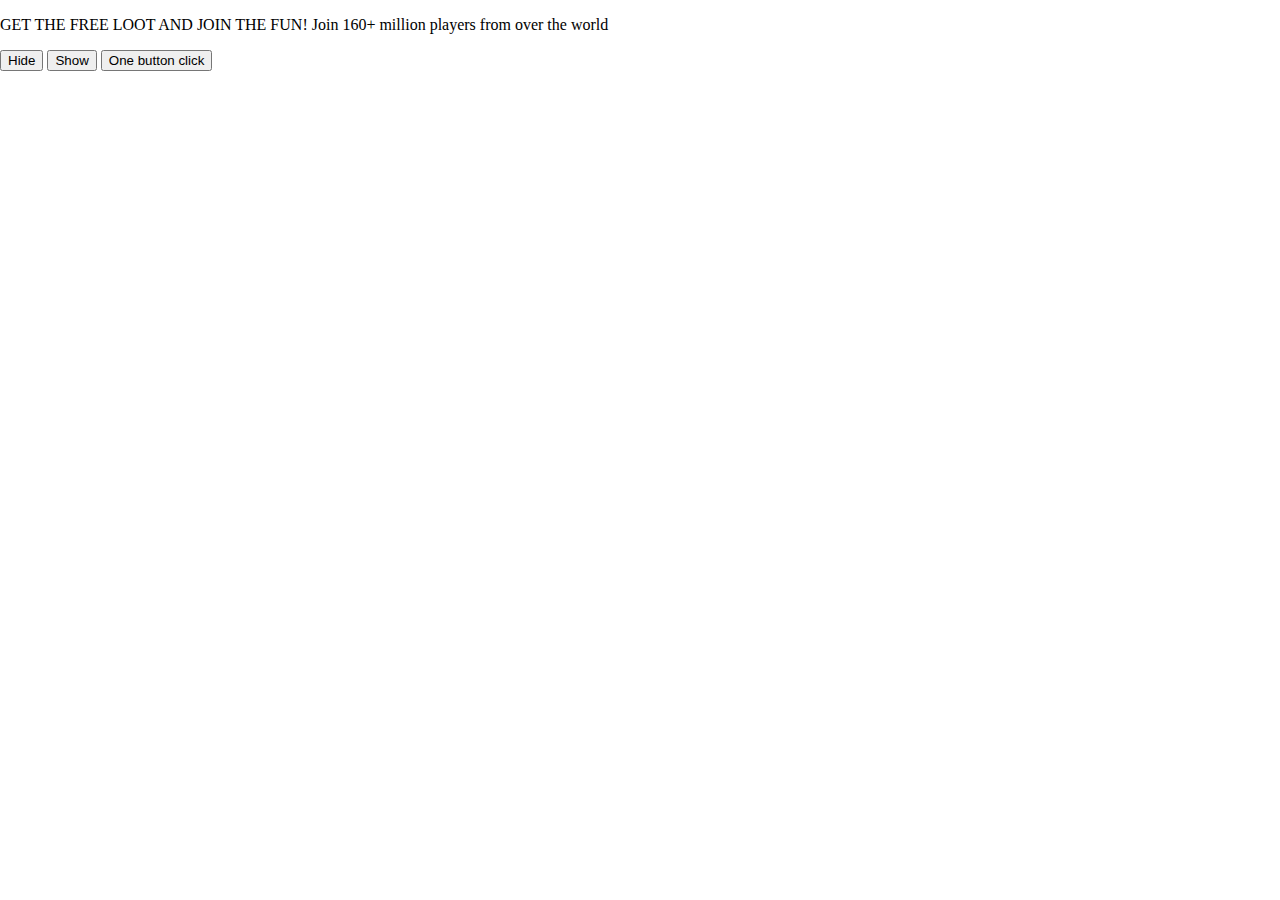
<file: leaning-phase/index.html>
<!DOCTYPE html>
<html lang="en">
<head>
    <meta charset="UTF-8">
    <meta http-equiv="X-UA-Compatible" content="IE=edge">
    <meta name="viewport" content="width=device-width, initial-scale=1.0">
    <link rel="stylesheet" href="./css/main.css">
    <title>Learning JS</title>
</head>
<body>
    
    <p id="lorem">
        GET THE FREE LOOT AND JOIN THE FUN!
  Join 160+ million players from over the world
    </p>

    <button onclick="hideElement()">Hide</button>
    <button onclick="showElement()">Show</button>
    <button onclick="oneClick()">One button click</button>


    <script src="./js/main.js"></script>
</body>
</html>
</file>
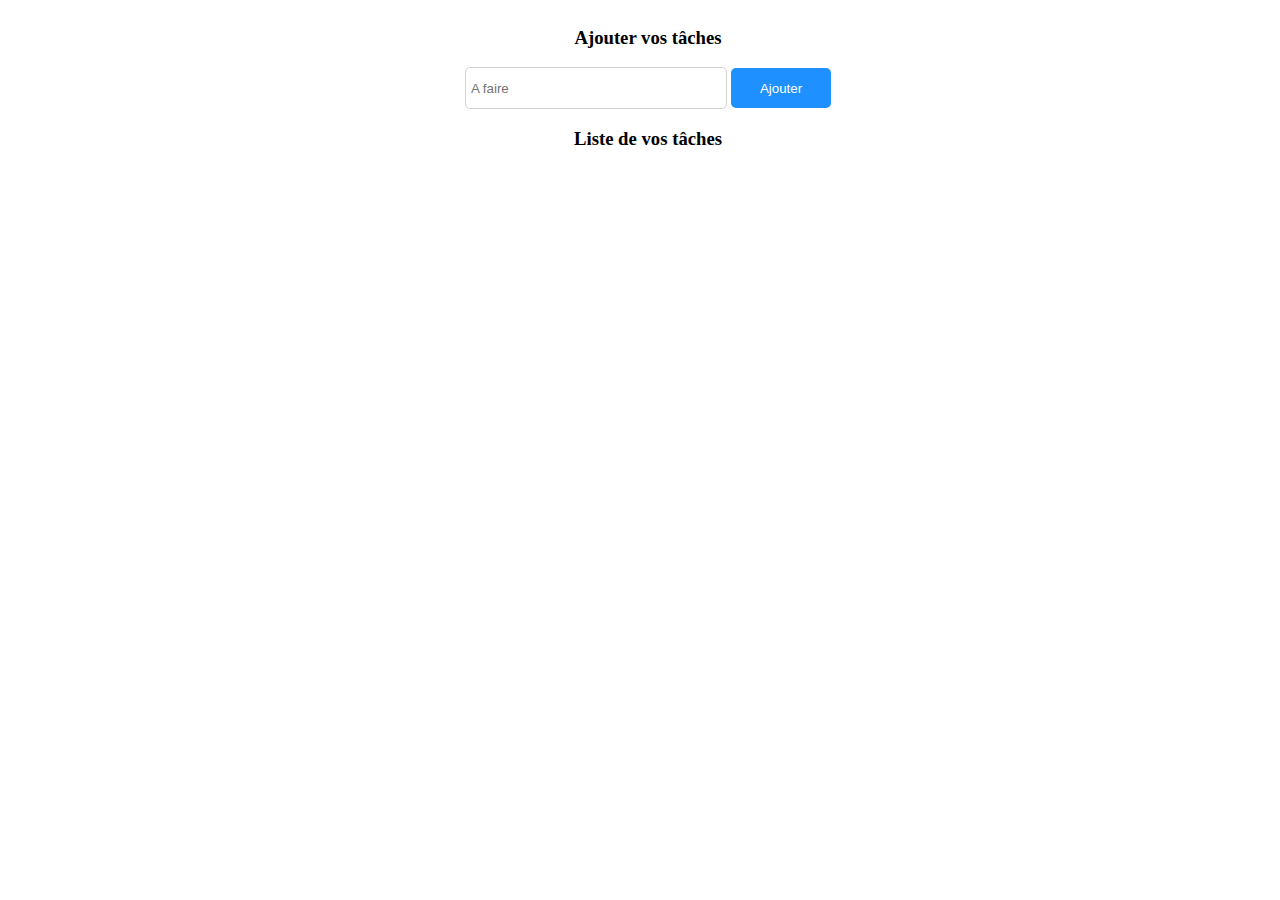
<file: todo/index.html>
<!DOCTYPE html>
<html lang="en">

<head>
    <meta charset="UTF-8">
    <meta http-equiv="X-UA-Compatible" content="IE=edge">
    <meta name="viewport" content="width=device-width, initial-scale=1.0">
    <link rel="stylesheet" href="css/main.css">
    <title>Todo</title>
</head>

<body>
    <div class="container">
        <h3>Ajouter vos tâches</h3>
        <div class="add-todo">
            <input type="text" placeholder="A faire" id="todoValue">
            <button class="btn-add" onclick="addTodo()">Ajouter</button>
        </div>
        <h3>Liste de vos tâches</h3>
        <div class="list-todo" id="list-todo">
            <!-- <div class="todo-item">
                <div>
                    <span>1</span>
                    <b>Cuisine</b>
                </div>
                <div>
                    <img src='./images/check-circle.svg' alt='' width='20'> &nbsp;
                    <img src='./images/trash-alt.svg' alt='' width='20'>
                </div>
            </div> -->
        </div>
    </div>

    <script src="js/script.js"></script>
</body>
</html>
</file>
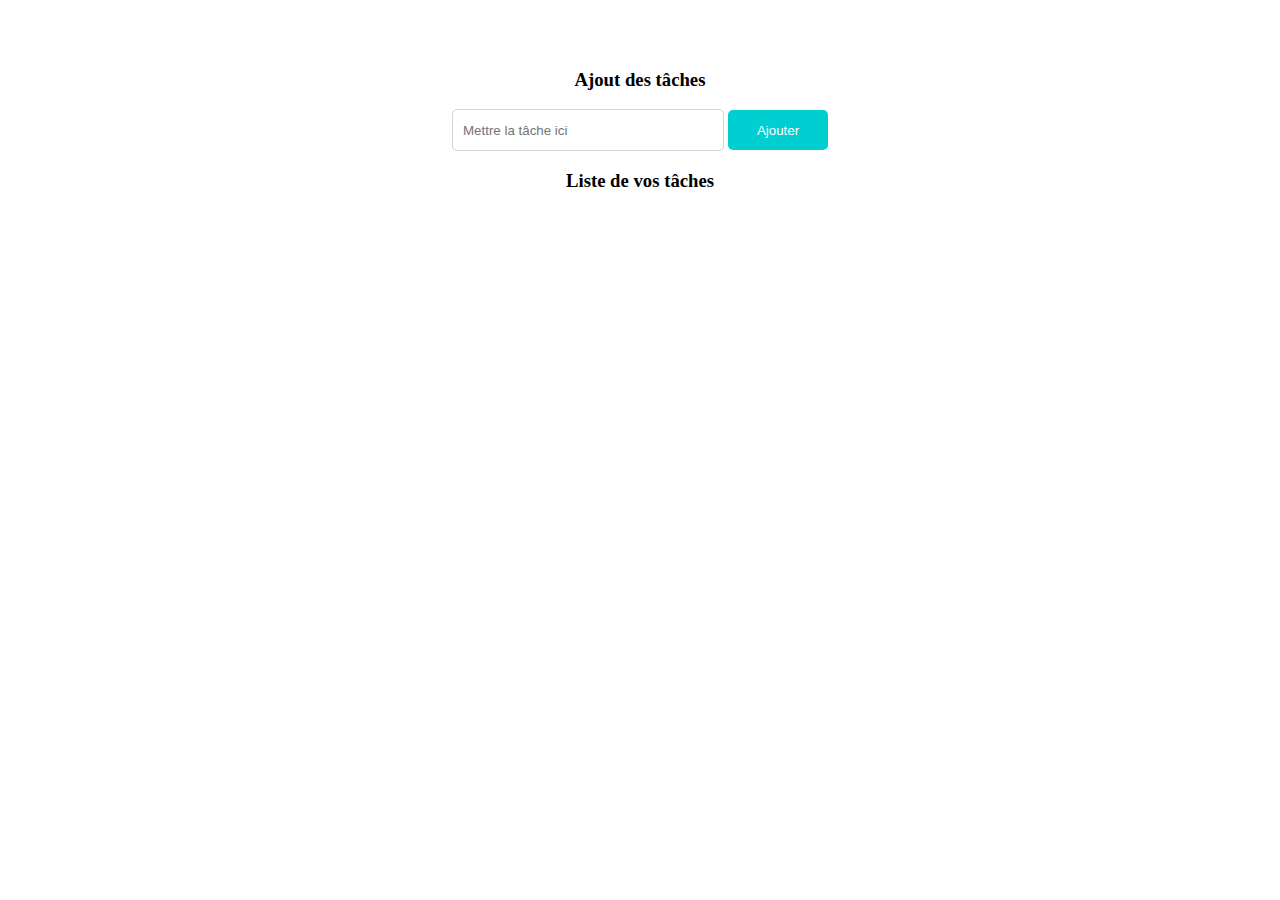
<file: leaning-phase/index2.html>
<!DOCTYPE html>
<html lang="en">
<head>
    <meta charset="UTF-8">
    <meta http-equiv="X-UA-Compatible" content="IE=edge">
    <meta name="viewport" content="width=device-width, initial-scale=1.0">
    <link rel="stylesheet" href="./css/main.css">
    <title>Todo app</title>
</head>
<body>
    <div class="todo-container">
        <h3>Ajout des tâches</h3>
        <div class="add-todo">
            <input type="text" placeholder="Mettre la tâche ici" id="todoValue">
            <button class="btn-add" id="btn-add" onclick="addTodoItem()">Ajouter</button>
        </div>
       <h3> Liste de vos tâches</h3>
        <div class="todo-list" id="todo-list">
            <!-- <div class="todo-item">
                <div>
                    <span>1</span>
                    <b>Contue de la ata</b>
                </div>
                <div class="actions">
                    <img src="../images/check-circle.svg" alt="" width="16">
                    <img src="../images/trash-alt.svg" alt="" width="16" onclick='deleteTodoItem(1)'>
                </div>
            </div> -->
            
        </div>
    </div>


    <script src="./js/main2.js"></script>
</body>
</html>
</file>
<file: leaning-phase/css/main.css>
#lorem {
  visibility: visible;
}

body {
  margin: 0;
  width: 100%;
  height: 100%;
}

body .todo-container {
  display: -webkit-box;
  display: -ms-flexbox;
  display: flex;
  -webkit-box-align: center;
      -ms-flex-align: center;
          align-items: center;
  width: 100%;
  -webkit-box-orient: vertical;
  -webkit-box-direction: normal;
      -ms-flex-direction: column;
          flex-direction: column;
  margin-top: 50px;
  -webkit-box-pack: center;
      -ms-flex-pack: center;
          justify-content: center;
}

body .todo-container .add-todo input {
  width: 250px;
  height: 40px;
  border: 1px solid lightgray;
  border-radius: 5px;
  padding: 0 10px 0  10px;
}

body .todo-container .add-todo .btn-add {
  width: 100px;
  height: 40px;
  border-radius: 5px;
  color: #fff;
  background-color: darkturquoise;
  border: none;
}

body .todo-container .todo-list .todo-item {
  width: 300px;
  height: 50px;
  background-color: #efefef;
  border-radius: 10px;
  display: -webkit-box;
  display: -ms-flexbox;
  display: flex;
  -webkit-box-orient: horizontal;
  -webkit-box-direction: normal;
      -ms-flex-direction: row;
          flex-direction: row;
  -webkit-box-pack: justify;
      -ms-flex-pack: justify;
          justify-content: space-between;
  -webkit-box-align: center;
      -ms-flex-align: center;
          align-items: center;
  padding: 0 10px 0 10px;
  margin-bottom: 15px;
}

body .todo-container .todo-list .todo-item span {
  background-color: black;
  color: #fff;
  padding: 10px;
  border-radius: 50%;
}

body .todo-container .todo-list .todo-item img {
  cursor: pointer;
}
/*# sourceMappingURL=main.css.map */
</file>
<file: todo/css/main.css>
body {
  width: 100%;
  height: 100%;
}

.container {
  width: 100%;
  display: -webkit-box;
  display: -ms-flexbox;
  display: flex;
  -webkit-box-pack: center;
      -ms-flex-pack: center;
          justify-content: center;
  -webkit-box-align: center;
      -ms-flex-align: center;
          align-items: center;
  -webkit-box-orient: vertical;
  -webkit-box-direction: normal;
      -ms-flex-direction: column;
          flex-direction: column;
}

.container .add-todo input {
  height: 40px;
  width: 250px;
  border: 1px solid lightgray;
  padding: 0 5px 0 5px;
  border-radius: 5px;
}

.container .add-todo .btn-add {
  height: 40px;
  border: none;
  background-color: dodgerblue;
  color: #fff;
  width: 100px;
  border-radius: 5px;
}

.container .list-todo {
  width: 400px;
  height: auto;
}

.container .list-todo .todo-item {
  width: 100%;
  display: -webkit-box;
  display: -ms-flexbox;
  display: flex;
  -webkit-box-orient: horizontal;
  -webkit-box-direction: normal;
      -ms-flex-direction: row;
          flex-direction: row;
  -webkit-box-pack: justify;
      -ms-flex-pack: justify;
          justify-content: space-between;
  -webkit-box-align: center;
      -ms-flex-align: center;
          align-items: center;
  height: 70px;
  background-color: #f1f1f1;
  padding: 0 15px 0 15px;
  border-radius: 5px;
  margin-bottom: 15px;
}

.container .list-todo .todo-item span {
  padding: 10px;
  background-color: black;
  color: #fff;
  border-radius: 50%;
  margin-right: 15px;
}

.container .list-todo .todo-item img {
  cursor: pointer;
}

.container .list-todo .checked {
  background-color: green !important;
  text-decoration: line-through;
}
/*# sourceMappingURL=main.css.map */
</file>
